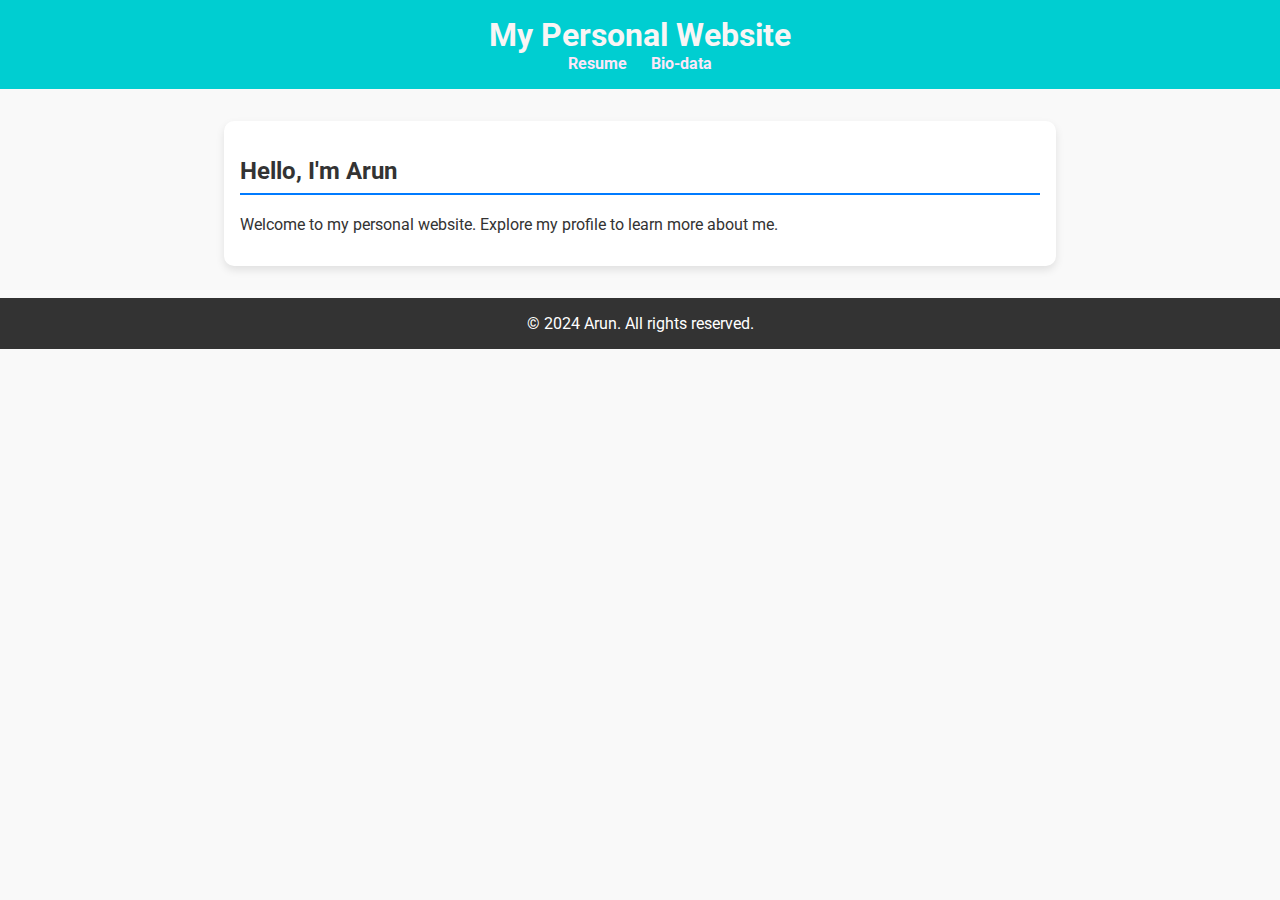
<file: index.html>
<!DOCTYPE html>
<html lang="en">
<head>
    <meta charset="UTF-8">
    <meta name="viewport" content="width=device-width, initial-scale=1.0">
    <title>Welcome</title>
    <link rel="stylesheet" href="style.css">
    <link href="https://fonts.googleapis.com/css2?family=Roboto:wght@400;700&display=swap" rel="stylesheet">
    
</head>
<body>
    <header>
        <h1>My Personal Website</h1>
        <nav>
            <a href="resume.html">Resume</a>
            <a href="bio.html">Bio-data</a>
        </nav>
    </header>
    <main class="homepage">
        <div class="welcome-section">
            <h2>Hello, I'm Arun</h2>
            <p>Welcome to my personal website. Explore my profile to learn more about me.</p>
        </div>
        
    </main>
    <footer>
        <p>© 2024 Arun. All rights reserved.</p>
    </footer>
</body>
</html>
</file>
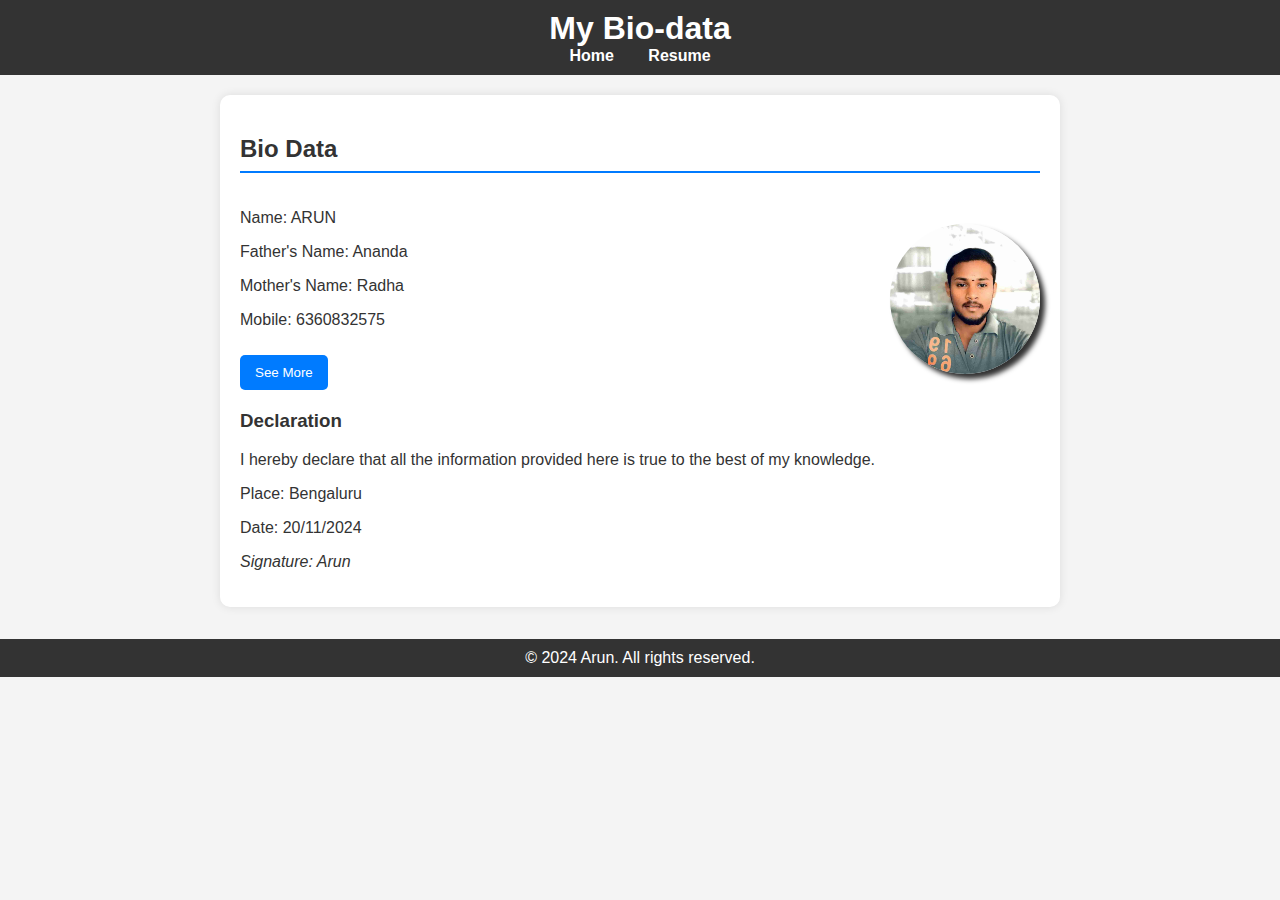
<file: bio.html>
<!DOCTYPE html>
<html lang="en">
<head>
    <meta charset="UTF-8">
    <meta name="viewport" content="width=device-width, initial-scale=1.0">
    <title>Bio-data</title>
    <link rel="stylesheet" href="style.css">
    <style>
        /* Basic styles for the page */
        body {
            font-family: Arial, sans-serif;
            margin: 0;
            padding: 0;
            background-color: #f4f4f4;
        }

        header, footer {
            background-color: #333;
            color: white;
            text-align: center;
            padding: 10px 0;
        }

        nav a {
            color: white;
            margin: 0 15px;
            text-decoration: none;
        }

        nav a:hover {
            text-decoration: underline;
        }

        .biodata {
            padding: 20px;
            max-width: 800px;
            margin: 20px auto;
            background-color: white;
            border-radius: 10px;
            box-shadow: 0 0 10px rgba(0, 0, 0, 0.1);
        }

        .bio-content {
            display: flex;
            align-items: center;
        }

        .bio-info {
            flex: 1;
        }

        .profile-picture {
            width: 150px;
            height: 150px;
            border-radius: 50%;
            margin-left: 20px;
            object-fit: cover;
        }

        .extra-content {
            display: none;
            transition: max-height 0.3s ease;
        }

        .see-more {
            display: inline-block;
            margin-top: 10px;
            padding: 10px 15px;
            background-color: #007BFF;
            color: white;
            border: none;
            border-radius: 5px;
            cursor: pointer;
            text-align: center;
        }

        .see-more:hover {
            background-color: #0056b3;
        }

        .declaration {
            margin-top: 20px;
        }

        .signature {
            font-style: italic;
        }
    </style>
</head>
<body>
    <header>
        <h1>My Bio-data</h1>
        <nav>
            <a href="index.html">Home</a>
            <a href="resume.html">Resume</a>
        </nav>
    </header>
    <main class="biodata">
        <h2>Bio Data</h2>
        <div class="bio-content">
            <div class="bio-info">
                <p>Name: ARUN</p>
                <p>Father's Name: Ananda</p>
                <p>Mother's Name: Radha</p>
                <p>Mobile: 6360832575</p>
                <span id="more" class="extra-content">
                    <p>Email ID: ara22cs@cmrit.ac.in</p>
                    <p>Gender: Male</p>
                    <p>Date of Birth: 15/06/2004</p>
                    <p>Nationality: Indian</p>
                    <p>Languages Known: Tamil, Kannada, English, Hindi,Telugu</p>
                    <p>Address: whitefeild, immadhalli, Bengaluru 560066</p>
                </span>
                <button class="see-more" onclick="toggleMore()">See More</button>
            </div>
            <img src="arun.jpg" alt="Profile Picture" class="profile-picture">
        </div>
        <div class="declaration">
            <h3>Declaration</h3>
            <p>I hereby declare that all the information provided here is true to the best of my knowledge.</p>
            <p>Place: Bengaluru</p>
            <p>Date: 20/11/2024</p>
            <p class="signature">Signature: Arun</p>
        </div>
    </main>
    <footer>
        <p>© 2024 Arun. All rights reserved.</p>
    </footer>

    <script>
        function toggleMore() {
            var moreText = document.getElementById("more");
            var seeMoreBtn = document.querySelector(".see-more");
            if (moreText.style.display === "none" || moreText.style.display === "") {
                moreText.style.display = "block";
                seeMoreBtn.innerText = "See Less";
            } else {
                moreText.style.display = "none";
                seeMoreBtn.innerText = "See More";
            }
        }
    </script>
</body>
</html>
</file>
<file: style.css>
/* General Styles */
body {
    font-family: 'Roboto', sans-serif;
    margin: 0;
    padding: 0;
    background-color: #f9f9f9;
    color: #333;
}

header {
    background-color: darkturquoise;
    color: rgb(249, 245, 245);
    padding: 1rem;
    text-align: center;
}

header h1 {
    margin: 0;
    font-size: 2rem;
}

nav a {
    color: rgb(254, 230, 248);
    margin: 0 10px;
    text-decoration: none;
    font-weight: bold;
}

nav a:hover {
    text-decoration: underline;
}

main {
    max-width: 800px;
    margin: 2rem auto;
    padding: 1rem;
    background-color: white;
    border-radius: 10px;
    box-shadow: 0 4px 8px rgba(0, 0, 0, 0.1);
}

.profile-picture {
    width: 150px;
    height: 150px;
    border-radius: 50%;
    margin-top: 1rem;
    box-shadow: 5px 5px 5px;
    
}

.biodata .bio-content {
    display: flex;
    justify-content: space-between;
    align-items: center;
    margin-top: 1rem;
}

footer {
    text-align: center;
    padding: 1rem;
    background-color: #333;
    color: white;
    margin-top: 2rem;
}

footer p {
    margin: 0;
}

h2 {
    border-bottom: 2px solid #007bff;
    padding-bottom: 0.5rem;
}

ul {
    list-style-type: none;
    padding: 0;
}

ul li {
    padding: 0.5rem 0;
}
body.dark-mode {
    background-color: #121212;
    color: #f4f4f4;
}

body.dark-mode nav a {
    color: #f4f4f4;
}

body.dark-mode footer {
    color: #f4f4f4;
}
</file>
